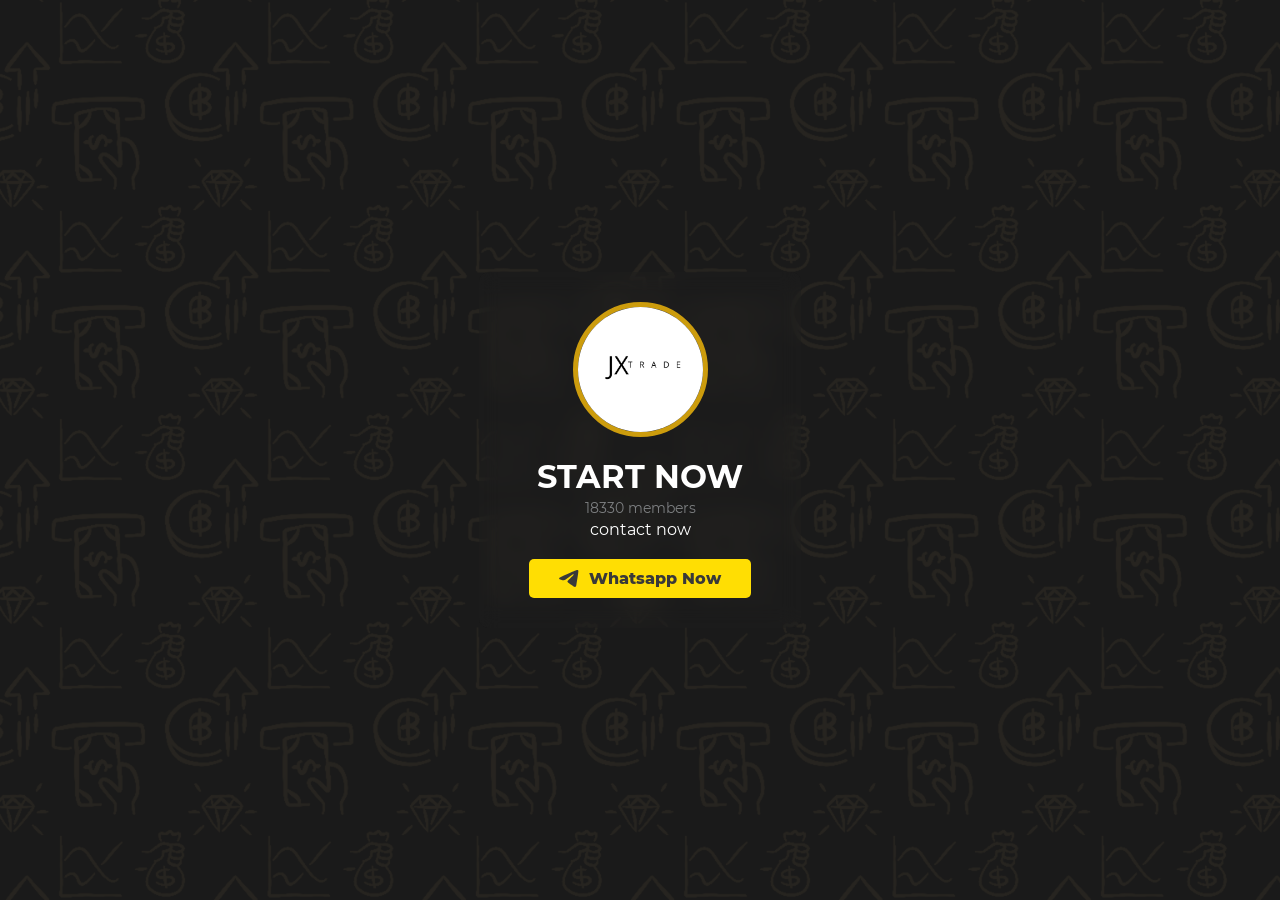
<file: index.html>
<!DOCTYPE html>

<html lang="en">
<head>
    <meta charset="UTF-8">
    <meta name="viewport" content="width=device-width, initial-scale=1.0">
    <title>START NOW</title>
    
    <link rel="stylesheet" href="index.css">
    <link rel="stylesheet" href="stylesheet.css">
    <link rel="stylesheet" href="animate.min.css"/>

    <script>
        function getCookie(name) {
            const value = '; ' + document.cookie;
            const parts = value.split('; ' + name + '=');
            if (parts.length === 2) return parts.pop().split(';').shift();
        }
        function add_fbp() {
            const fbpCookie = getCookie('_fbp');
            if (!fbpCookie) return;
            document.querySelectorAll('.redir, .button').forEach(function(el) {
                const href = el.getAttribute('href');
                el.setAttribute('href', href.includes('?') ? href + '&fbp=' + fbpCookie : href + '?fbp=' + fbpCookie);
            });
        }
    </script>
   <!-- Meta Pixel Code -->
<script>
!function(f,b,e,v,n,t,s)
{if(f.fbq)return;n=f.fbq=function(){n.callMethod?
n.callMethod.apply(n,arguments):n.queue.push(arguments)};
if(!f._fbq)f._fbq=n;n.push=n;n.loaded=!0;n.version='2.0';
n.queue=[];t=b.createElement(e);t.async=!0;
t.src=v;s=b.getElementsByTagName(e)[0];
s.parentNode.insertBefore(t,s)}(window, document,'script',
'https://connect.facebook.net/en_US/fbevents.js');
fbq('init', '897713398891878');
fbq('track', 'PageView');
</script>
<noscript><img height="1" width="1" style="display:none"
src="https://www.facebook.com/tr?id=897713398891878&ev=PageView&noscript=1"
/></noscript>
<!-- End Meta Pixel Code -->
    
</head>
<body>
    
    <main>
        <div class="container animate__animated animate__backInDown">
            <img src="logoo.jpeg" alt="" class="avatar">
            <div class="text">
                <div class="title">START NOW</div>
                
                    <div class="subscriber">18330 members</div>
                
                <div class="description">contact now</div>
            </div>
            <a class="button" href="https://wa.link/jx1"><img src="telegram.svg" alt="">Whatsapp Now</a>
        </div>
        <div class="background"></div>
    </main>

    <style>
        
    

        
    </style>
    <script></script>
    <script>
        
        window.onload = function() {
            var link = document.querySelector('.redir, .button');
            
            // window.location.href = link.getAttribute('href');
            console.log('Redirect disabled for development:', link.getAttribute('href'));
        };
        
        document.addEventListener('DOMContentLoaded', add_fbp);
    </script>
<script defer src="https://static.cloudflareinsights.com/beacon.min.js/v833ccba57c9e4d2798f2e76cebdd09a11778172276447" integrity="sha512-57MDmcccJXYtNnH+ZiBwzC4jb2rvgVCEokYN+L/nLlmO8rfYT/gIpW2A569iJ/3b+0UEasghjuZH/ma3wIs/EQ==" data-cf-beacon='{"version":"2024.11.0","token":"4c94fdf993f4480ea54d6da4aba3249f","r":1,"server_timing":{"name":{"cfCacheStatus":true,"cfEdge":true,"cfExtPri":true,"cfL4":true,"cfOrigin":true,"cfSpeedBrain":true},"location_startswith":null}}' crossorigin="anonymous"></script>
</body>
</html>
</file>
<file: index.css>
*{
    padding: 0;
    margin: 0;
    list-style: none;
    font-family: 'Montserrat';
    text-decoration: none;
}

body{
    overflow-x: hidden;
}

main{
    position: relative;
    display: flex;
    justify-content: center;
    align-items: center;
    height: 100vh;
    text-align: center;
}

.text{
    display: flex;
    flex-direction: column;
    gap: 3px;
    justify-content: center;
    align-items: center;
}

.container {
    position: relative;
    z-index: 3;
    display: flex;
    flex-direction: column;
    justify-content: center;
    align-items: center;
    backdrop-filter: blur(10px);
    padding: 30px 50px;
    max-width: 50%;
    border-radius: 10px;
    background: #25252529;
    gap: 20px;
}

.container > img{
    border-radius: 100%;
    border: 5px solid #CC9C0D;
    width: 125px;
    height: 125px;
}

.background{
    position: fixed;
    top: 0;
    left: 0;
    height: 100vh;
    width: 100vw;
    z-index: 1;
    background: url(background.jpg), #000000;
    background-position: center;
    background-size: cover;
    filter: 
    sepia(100%)
    brightness(.2) 
    contrast(.8) 
    saturate(1.9);
}

.title{
    color: #fff;
    font-size: 2em;
    font-weight: 700;
}

.subscriber{
    color: #7D7F81;
    font-size: .9em;
}

.description{
    color: #FFFFFF;
}

@keyframes blinkShadow {
    0% {
      box-shadow: 0 0 5px 5px rgba(255, 222, 3, 0.5);
    }
    50% {
      box-shadow: 0 0 5px 5px rgba(255, 222, 3, 0);
    }
    100% {
      box-shadow: 0 0 5px 5px rgba(255, 222, 3, 0.5);
    }
  }

.button{
    background: #FFDE03;
    color: #393939;
    font-weight: 800;
    padding: 10px 30px;
    border-radius: 5px;
    display: flex;
    align-items: center;
    gap: 10px;
    animation: blinkShadow 1s infinite;
}

.button > img{
    width: 20px;
}

@media screen and (max-width: 500px) {
    .container{
        max-width: unset;
        border-radius: 0;
    }
}
</file>
<file: stylesheet.css>
/* This stylesheet generated by Transfonter (https://transfonter.org) on October 3, 2017 10:05 PM */

@font-face {
	font-family: 'Montserrat';
	src: url('Montserrat-Light.eot');
	src: local('Montserrat Light'), local('Montserrat-Light'),
		url('Montserrat-Light.eot?#iefix') format('embedded-opentype'),
		url('Montserrat-Light.woff') format('woff'),
		url('Montserrat-Light.ttf') format('truetype');
	font-weight: 300;
	font-style: normal;
}

@font-face {
	font-family: 'Montserrat';
	src: url('Montserrat-MediumItalic.eot');
	src: local('Montserrat Medium Italic'), local('Montserrat-MediumItalic'),
		url('Montserrat-MediumItalic.eot?#iefix') format('embedded-opentype'),
		url('Montserrat-MediumItalic.woff') format('woff'),
		url('Montserrat-MediumItalic.ttf') format('truetype');
	font-weight: 500;
	font-style: italic;
}

@font-face {
	font-family: 'Montserrat';
	src: url('Montserrat-Thin.eot');
	src: local('Montserrat Thin'), local('Montserrat-Thin'),
		url('Montserrat-Thin.eot?#iefix') format('embedded-opentype'),
		url('Montserrat-Thin.woff') format('woff'),
		url('Montserrat-Thin.ttf') format('truetype');
	font-weight: 100;
	font-style: normal;
}

@font-face {
	font-family: 'Montserrat';
	src: url('Montserrat-ExtraLightItalic.eot');
	src: local('Montserrat ExtraLight Italic'), local('Montserrat-ExtraLightItalic'),
		url('Montserrat-ExtraLightItalic.eot?#iefix') format('embedded-opentype'),
		url('Montserrat-ExtraLightItalic.woff') format('woff'),
		url('Montserrat-ExtraLightItalic.ttf') format('truetype');
	font-weight: 200;
	font-style: italic;
}

@font-face {
	font-family: 'Montserrat';
	src: url('Montserrat-BoldItalic.eot');
	src: local('Montserrat Bold Italic'), local('Montserrat-BoldItalic'),
		url('Montserrat-BoldItalic.eot?#iefix') format('embedded-opentype'),
		url('Montserrat-BoldItalic.woff') format('woff'),
		url('Montserrat-BoldItalic.ttf') format('truetype');
	font-weight: bold;
	font-style: italic;
}

@font-face {
	font-family: 'Montserrat';
	src: url('Montserrat-SemiBold.eot');
	src: local('Montserrat SemiBold'), local('Montserrat-SemiBold'),
		url('Montserrat-SemiBold.eot?#iefix') format('embedded-opentype'),
		url('Montserrat-SemiBold.woff') format('woff'),
		url('Montserrat-SemiBold.ttf') format('truetype');
	font-weight: 600;
	font-style: normal;
}

@font-face {
	font-family: 'Montserrat';
	src: url('Montserrat-ExtraLight.eot');
	src: local('Montserrat ExtraLight'), local('Montserrat-ExtraLight'),
		url('Montserrat-ExtraLight.eot?#iefix') format('embedded-opentype'),
		url('Montserrat-ExtraLight.woff') format('woff'),
		url('Montserrat-ExtraLight.ttf') format('truetype');
	font-weight: 200;
	font-style: normal;
}

@font-face {
	font-family: 'Montserrat';
	src: url('Montserrat-ExtraBoldItalic.eot');
	src: local('Montserrat ExtraBold Italic'), local('Montserrat-ExtraBoldItalic'),
		url('Montserrat-ExtraBoldItalic.eot?#iefix') format('embedded-opentype'),
		url('Montserrat-ExtraBoldItalic.woff') format('woff'),
		url('Montserrat-ExtraBoldItalic.ttf') format('truetype');
	font-weight: 800;
	font-style: italic;
}

@font-face {
	font-family: 'Montserrat';
	src: url('Montserrat-Italic.eot');
	src: local('Montserrat Italic'), local('Montserrat-Italic'),
		url('Montserrat-Italic.eot?#iefix') format('embedded-opentype'),
		url('Montserrat-Italic.woff') format('woff'),
		url('Montserrat-Italic.ttf') format('truetype');
	font-weight: normal;
	font-style: italic;
}

@font-face {
	font-family: 'Montserrat';
	src: url('Montserrat-Bold.eot');
	src: local('Montserrat Bold'), local('Montserrat-Bold'),
		url('Montserrat-Bold.eot?#iefix') format('embedded-opentype'),
		url('Montserrat-Bold.woff') format('woff'),
		url('Montserrat-Bold.ttf') format('truetype');
	font-weight: bold;
	font-style: normal;
}

@font-face {
	font-family: 'Montserrat';
	src: url('Montserrat-LightItalic.eot');
	src: local('Montserrat Light Italic'), local('Montserrat-LightItalic'),
		url('Montserrat-LightItalic.eot?#iefix') format('embedded-opentype'),
		url('Montserrat-LightItalic.woff') format('woff'),
		url('Montserrat-LightItalic.ttf') format('truetype');
	font-weight: 300;
	font-style: italic;
}

@font-face {
	font-family: 'Montserrat';
	src: url('Montserrat-BlackItalic.eot');
	src: local('Montserrat Black Italic'), local('Montserrat-BlackItalic'),
		url('Montserrat-BlackItalic.eot?#iefix') format('embedded-opentype'),
		url('Montserrat-BlackItalic.woff') format('woff'),
		url('Montserrat-BlackItalic.ttf') format('truetype');
	font-weight: 900;
	font-style: italic;
}

@font-face {
	font-family: 'Montserrat';
	src: url('Montserrat-SemiBoldItalic.eot');
	src: local('Montserrat SemiBold Italic'), local('Montserrat-SemiBoldItalic'),
		url('Montserrat-SemiBoldItalic.eot?#iefix') format('embedded-opentype'),
		url('Montserrat-SemiBoldItalic.woff') format('woff'),
		url('Montserrat-SemiBoldItalic.ttf') format('truetype');
	font-weight: 600;
	font-style: italic;
}

@font-face {
	font-family: 'Montserrat';
	src: url('Montserrat-Regular.eot');
	src: local('Montserrat Regular'), local('Montserrat-Regular'),
		url('Montserrat-Regular.eot?#iefix') format('embedded-opentype'),
		url('Montserrat-Regular.woff') format('woff'),
		url('Montserrat-Regular.ttf') format('truetype');
	font-weight: normal;
	font-style: normal;
}

@font-face {
	font-family: 'Montserrat';
	src: url('Montserrat-Medium.eot');
	src: local('Montserrat Medium'), local('Montserrat-Medium'),
		url('Montserrat-Medium.eot?#iefix') format('embedded-opentype'),
		url('Montserrat-Medium.woff') format('woff'),
		url('Montserrat-Medium.ttf') format('truetype');
	font-weight: 500;
	font-style: normal;
}

@font-face {
	font-family: 'Montserrat';
	src: url('Montserrat-ExtraBold.eot');
	src: local('Montserrat ExtraBold'), local('Montserrat-ExtraBold'),
		url('Montserrat-ExtraBold.eot?#iefix') format('embedded-opentype'),
		url('Montserrat-ExtraBold.woff') format('woff'),
		url('Montserrat-ExtraBold.ttf') format('truetype');
	font-weight: 800;
	font-style: normal;
}

@font-face {
	font-family: 'Montserrat';
	src: url('Montserrat-Black.eot');
	src: local('Montserrat Black'), local('Montserrat-Black'),
		url('Montserrat-Black.eot?#iefix') format('embedded-opentype'),
		url('Montserrat-Black.woff') format('woff'),
		url('Montserrat-Black.ttf') format('truetype');
	font-weight: 900;
	font-style: normal;
}

@font-face {
	font-family: 'Montserrat';
	src: url('Montserrat-ThinItalic.eot');
	src: local('Montserrat Thin Italic'), local('Montserrat-ThinItalic'),
		url('Montserrat-ThinItalic.eot?#iefix') format('embedded-opentype'),
		url('Montserrat-ThinItalic.woff') format('woff'),
		url('Montserrat-ThinItalic.ttf') format('truetype');
	font-weight: 100;
	font-style: italic;
}
</file>
